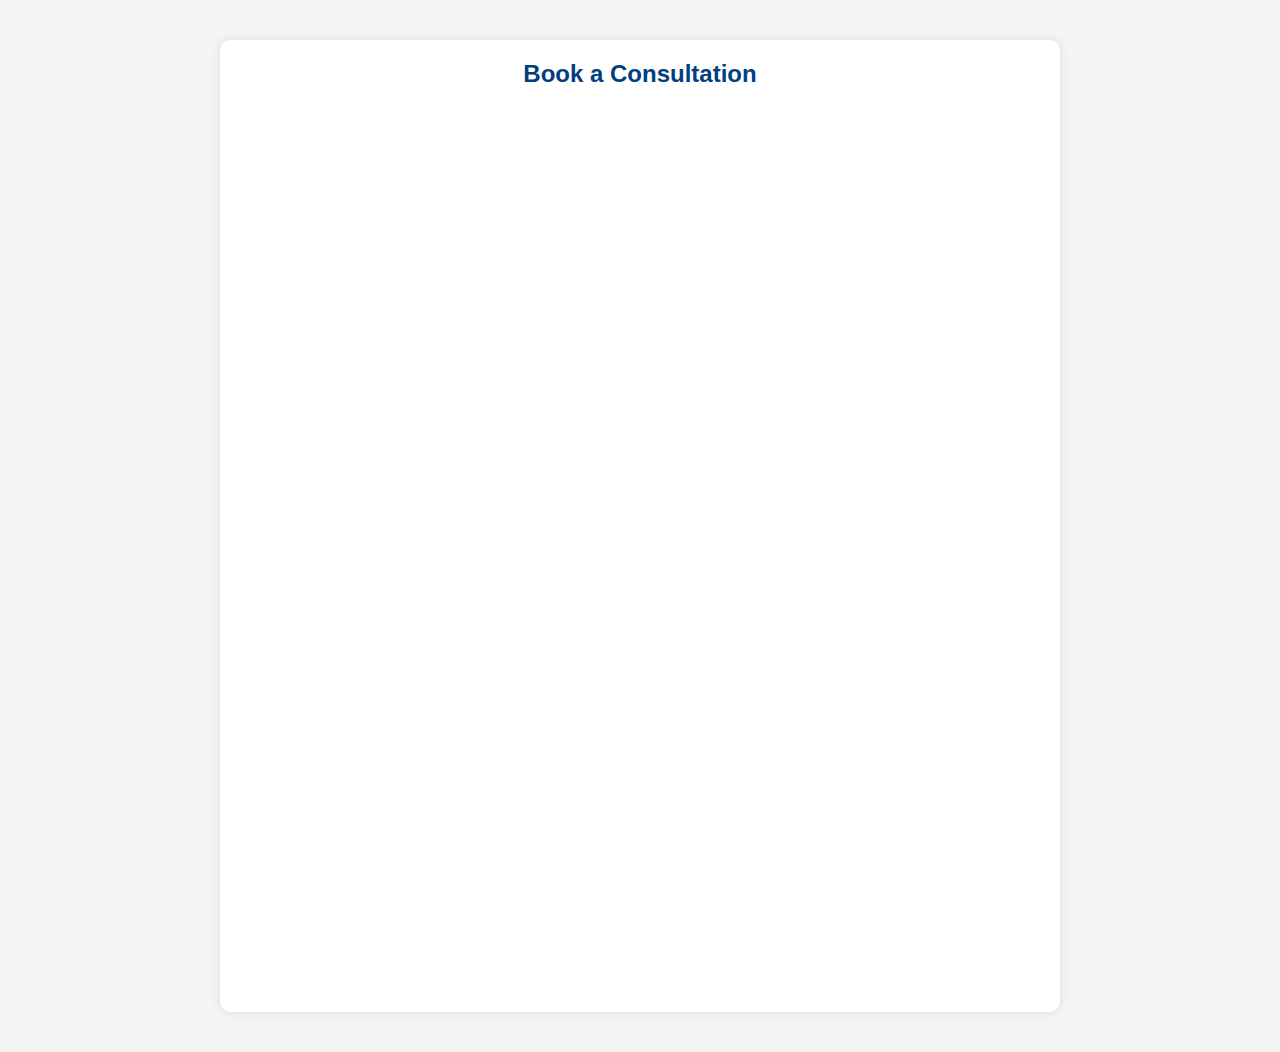
<file: consultation.html>
<!DOCTYPE html>
<html lang="en">
<head>
  <meta charset="UTF-8">
  <meta name="viewport" content="width=device-width, initial-scale=1">
  <title>Book Consultation - Sadam Legal Consult</title>
  <style>
    body {
      margin: 0;
      font-family: Arial, sans-serif;
      background-color: #f4f4f4;
    }
    .form-container {
      max-width: 800px;
      margin: 40px auto;
      padding: 0 20px;
      background: #fff;
      border-radius: 10px;
      box-shadow: 0 0 10px rgba(0,0,0,0.1);
    }
    h2 {
      text-align: center;
      padding-top: 20px;
      color: #004080;
    }
    iframe {
      width: 100%;
      height: 900px;
      border: none;
    }
    .mobile-icons {
  display: none;
  position: fixed;
  bottom: 10px;
  left: 0;
  right: 0;
  background: #007acc;
  padding: 10px 30px;
  justify-content: space-around;
  align-items: center;
  box-shadow: 0 -2px 8px rgba(0, 0, 0, 0.1);
  z-index: 999;
  transition: transform 0.3s ease, opacity 0.3s ease;
}

.mobile-icons a {
  text-decoration: none;
  color: white;
}

.mobile-icons i {
  font-size: 24px;
}

/* Show only on small devices */
@media (max-width: 768px) {
  .mobile-icons {
    display: flex;
  }
}

  </style>
</head>
<body>
  <div class="form-container">
    <h2>Book a Consultation</h2>
    <iframe src="https://docs.google.com/forms/d/e/1FAIpQLSfEbGvaeSUp5mqSzC248iCXeYGbNoNYlGh2D3dfj24czCQVcw/viewform?embedded=true" width="640" height="1841" frameborder="0" marginheight="0" marginwidth="0">Loading…</iframe>
  </div>
  <div id="mobileNav" class="mobile-icons">
  <a href="index.html"><i class="fas fa-home"></i></a>
  <a href="#search"><i class="fas fa-search"></i></a>
  <a href="consultation.html"><i class="fas fa-briefcase"></i></a>
</div>
</body>
<script>
    let lastScrollTop = 0;
  let nav = document.getElementById('mobileNav');
  let idleTimer;

  function hideNav() {
    nav.style.opacity = '0';
    nav.style.transform = 'translateY(100%)';
  }

  function showNav() {
    nav.style.opacity = '1';
    nav.style.transform = 'translateY(0)';
  }

  window.addEventListener('scroll', function () {
    let st = window.pageYOffset || document.documentElement.scrollTop;

    if (st < lastScrollTop) {
      // Scrolling up
      showNav();
    } else {
      // Scrolling down
      hideNav();
    }

    lastScrollTop = st <= 0 ? 0 : st;

    clearTimeout(idleTimer);
    idleTimer = setTimeout(() => {
      hideNav();
    }, 3000); // 3 seconds idle = hide
  });
</script>
</html>
</file>
